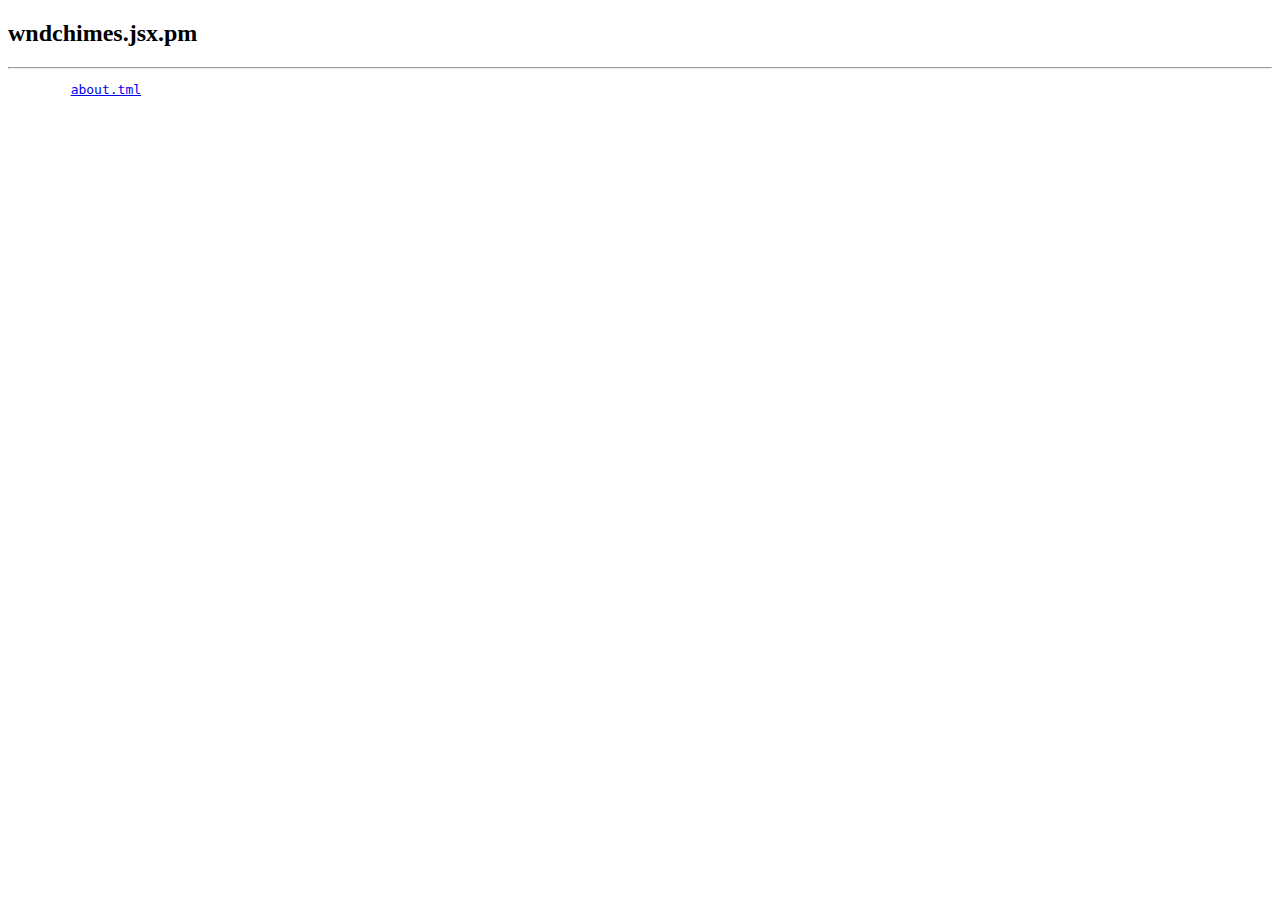
<file: index.html>
<!DOCTYPE html>
<html>

<head>
    <meta charset='utf-8'>
    <meta http-equiv='X-UA-Compatible' content='IE=edge'>
    <title>index</title>
    <meta name='viewport' content='width=device-width, initial-scale=1'>
    <!--<link rel='stylesheet' type='text/css' media='screen' href='main.css'>-->
    <!--<script src='main.js'></script>-->
</head>

<body>
    <h2>wndchimes.jsx.pm</h2>
    <hr>
    <pre>
        <a href="about.htl">about.tml</a>
    </pre>
</body>

</html>
</file>
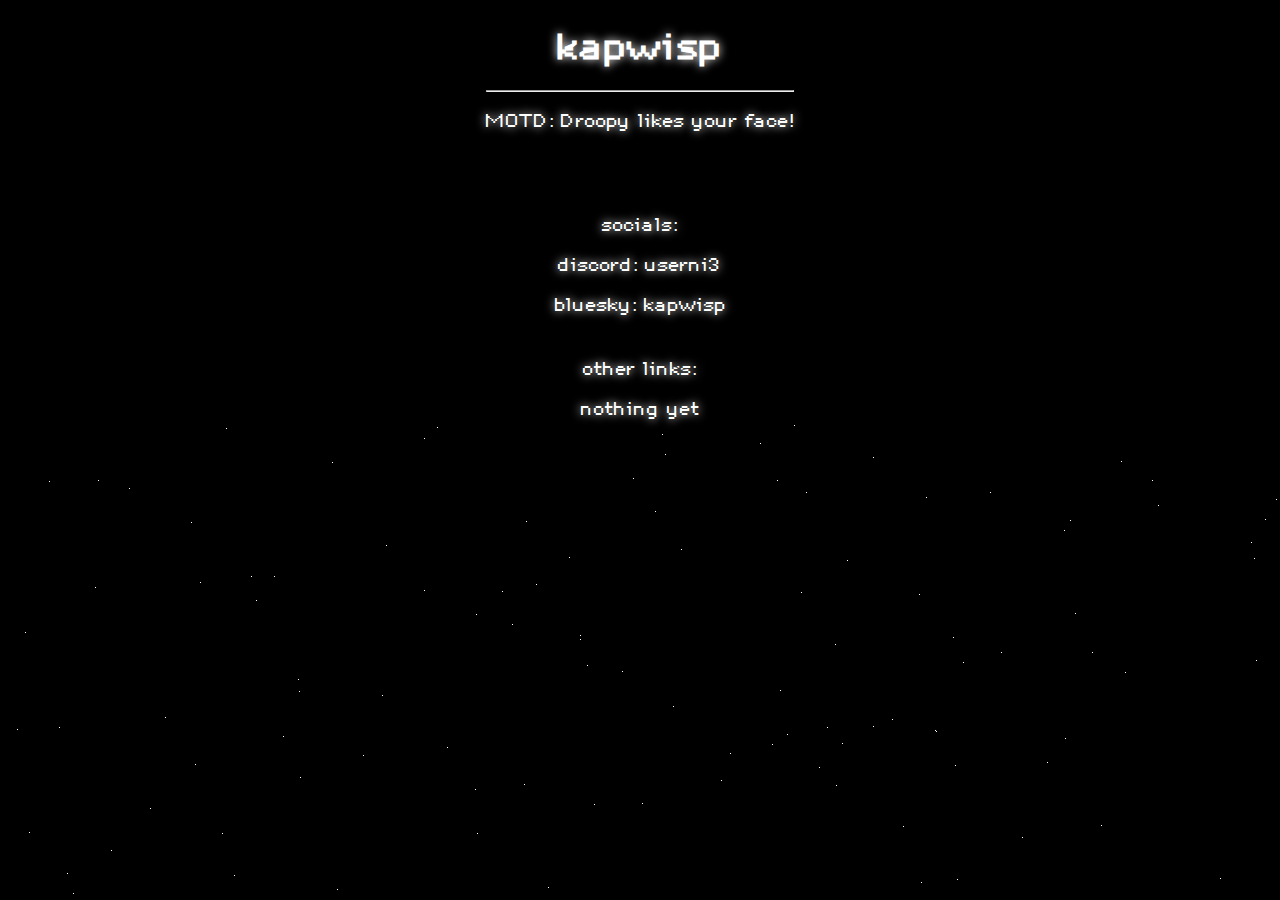
<file: archives/old-site/index.html>
<!DOCTYPE html>
<html>
    <head>
        <meta charset="utf-8">
        <meta http-equiv="X-UA-Compatible" content="IE=edge">

        <title>kapwisp</title>

        <link rel="icon" type="image/x-icon" href="/images/favicon.ico">

        <meta name="description" content="">
        <meta name="viewport" content="width=device-width, initial-scale=1">

        <link rel="stylesheet" href="other/style.css">
    </head>

    <body>
        <script src="other/script.js" async defer></script>
        <div id="main">
            <h1>kapwisp</h1>
            <hr></hr>
            <p id="motd">motd</p>
            <br></br>
            <p>socials:</p>

            <p>discord: userni3</p>
            <a href="https://bsky.app/profile/kapwisp.bsky.social">bluesky: kapwisp</a>
            
            <br></br>
            <p>other links:</p>
            <a href="">nothing yet</a>
        </div>

        <div id="stars"></div>
    </body>
</html>
</file>
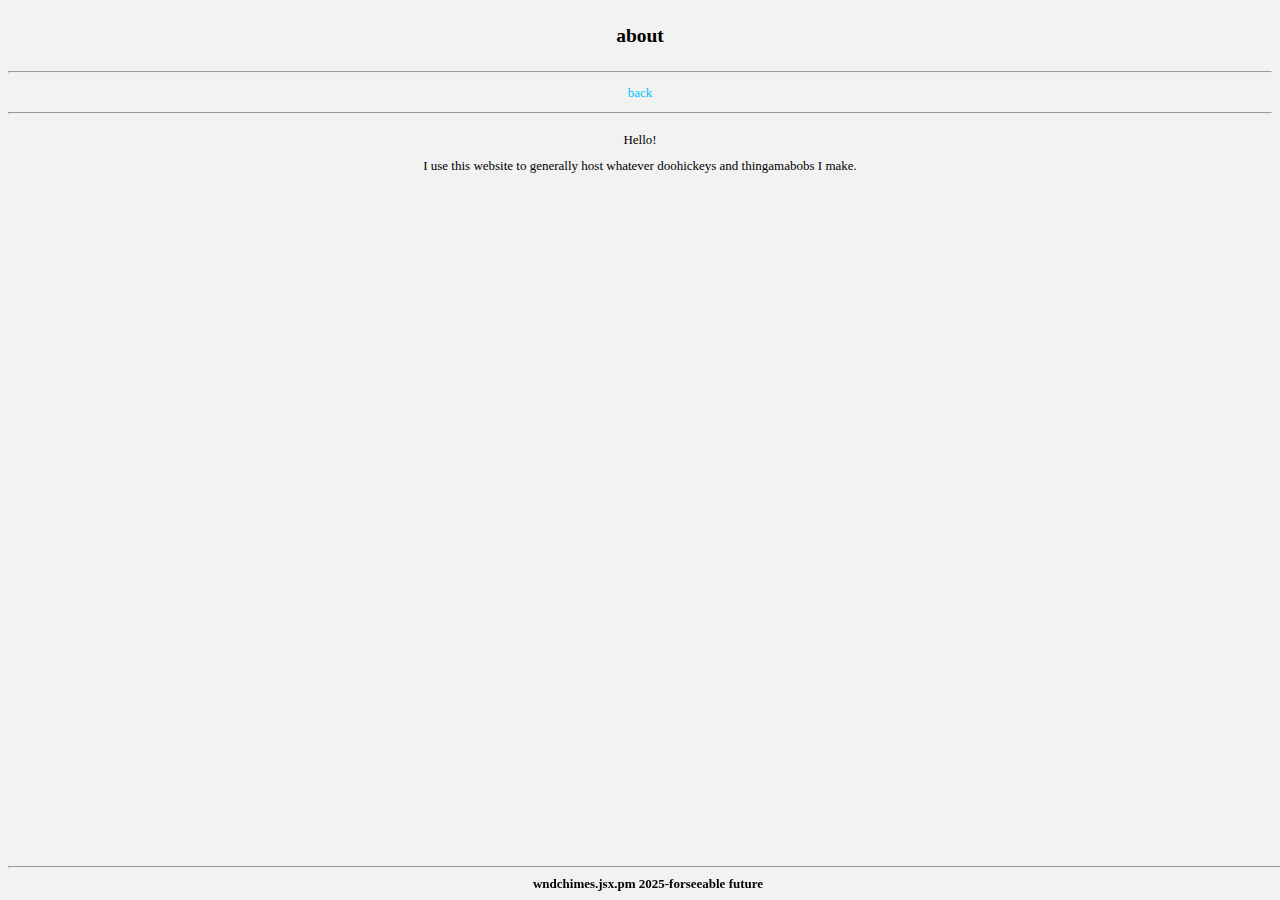
<file: pages/about.html>
<!DOCTYPE html>
<html>

<head>
    <meta charset='utf-8'>
    <meta http-equiv='X-UA-Compatible' content='IE=edge'>
    <title>about</title>
    <meta name='viewport' content='width=device-width, initial-scale=1'>
    <link rel='stylesheet' type='text/css' media='screen' href='../main.css'>
    <!--<script src='main.js'></script>-->
</head>

<body>
    <h2>about</h2>
    <hr>
    <a href="../index.html">back</a>
    <hr>

    <p>
        Hello! <br>
        I use this website to generally host whatever doohickeys and thingamabobs I make.
    </p>

    <footer>
        <hr>
        <p><b>wndchimes.jsx.pm 2025-forseeable future</b></p>
    </footer>
</body>

</html>
</file>
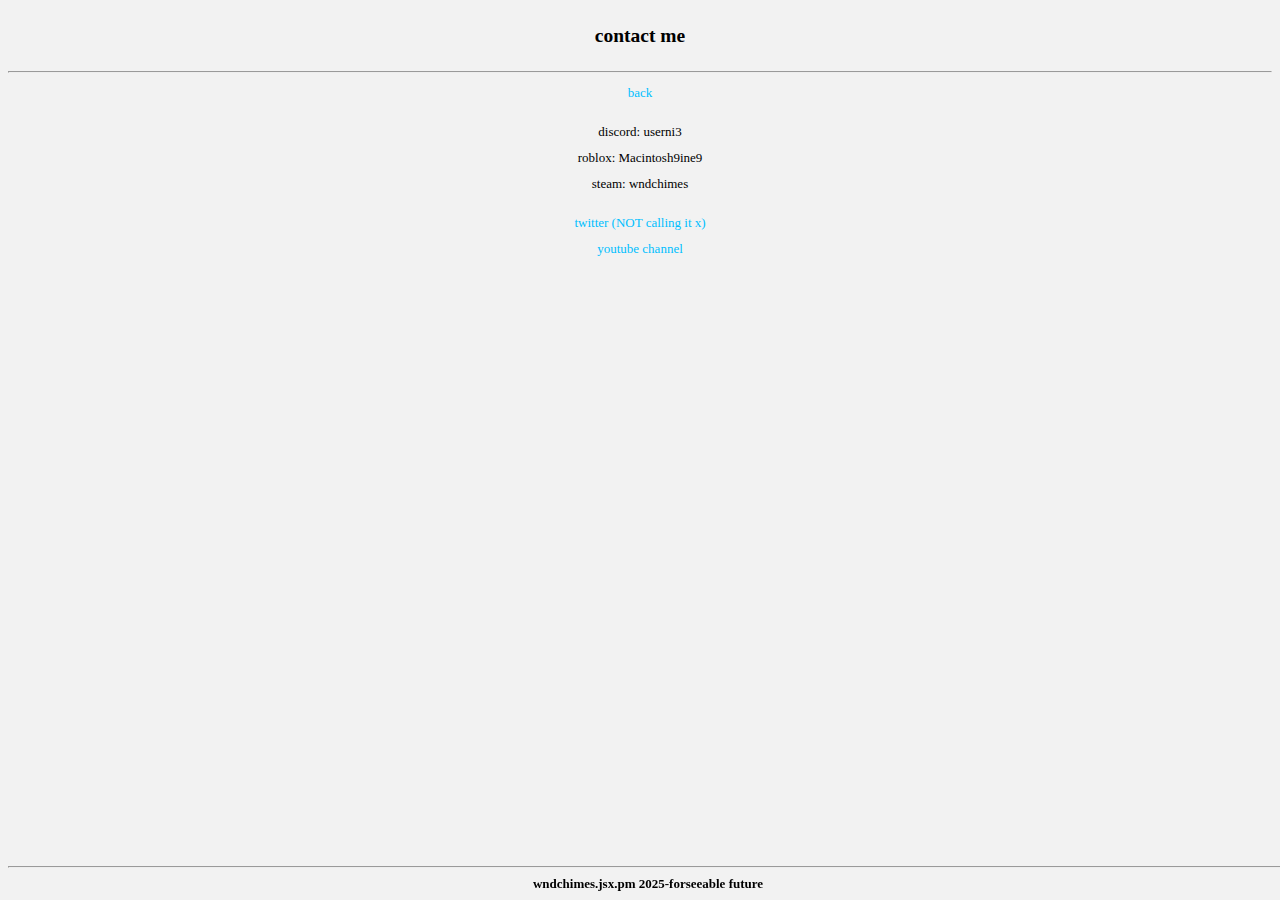
<file: pages/contact.html>
<!DOCTYPE html>
<html>

<head>
    <meta charset='utf-8'>
    <meta http-equiv='X-UA-Compatible' content='IE=edge'>
    <title>contact</title>
    <meta name='viewport' content='width=device-width, initial-scale=1'>
    <link rel='stylesheet' type='text/css' media='screen' href='../main.css'>
    <!--<script src='main.js'></script>-->
</head>

<body>
    <h2>contact me</h2>
    <hr>
    <a href="../index.html">back</a>
    <p>
        discord: userni3 <br>
        roblox: Macintosh9ine9 <br>
        steam: wndchimes
    </p>
    <a href="https://x.com/Z83lL82285">twitter (NOT calling it x)</a> <br>
    <a href="https://www.youtube.com/@pissgamingreal">youtube channel</a>

    <footer>
        <hr>
        <p><b>wndchimes.jsx.pm 2025-forseeable future</b></p>
    </footer>
</body>

</html>
</file>
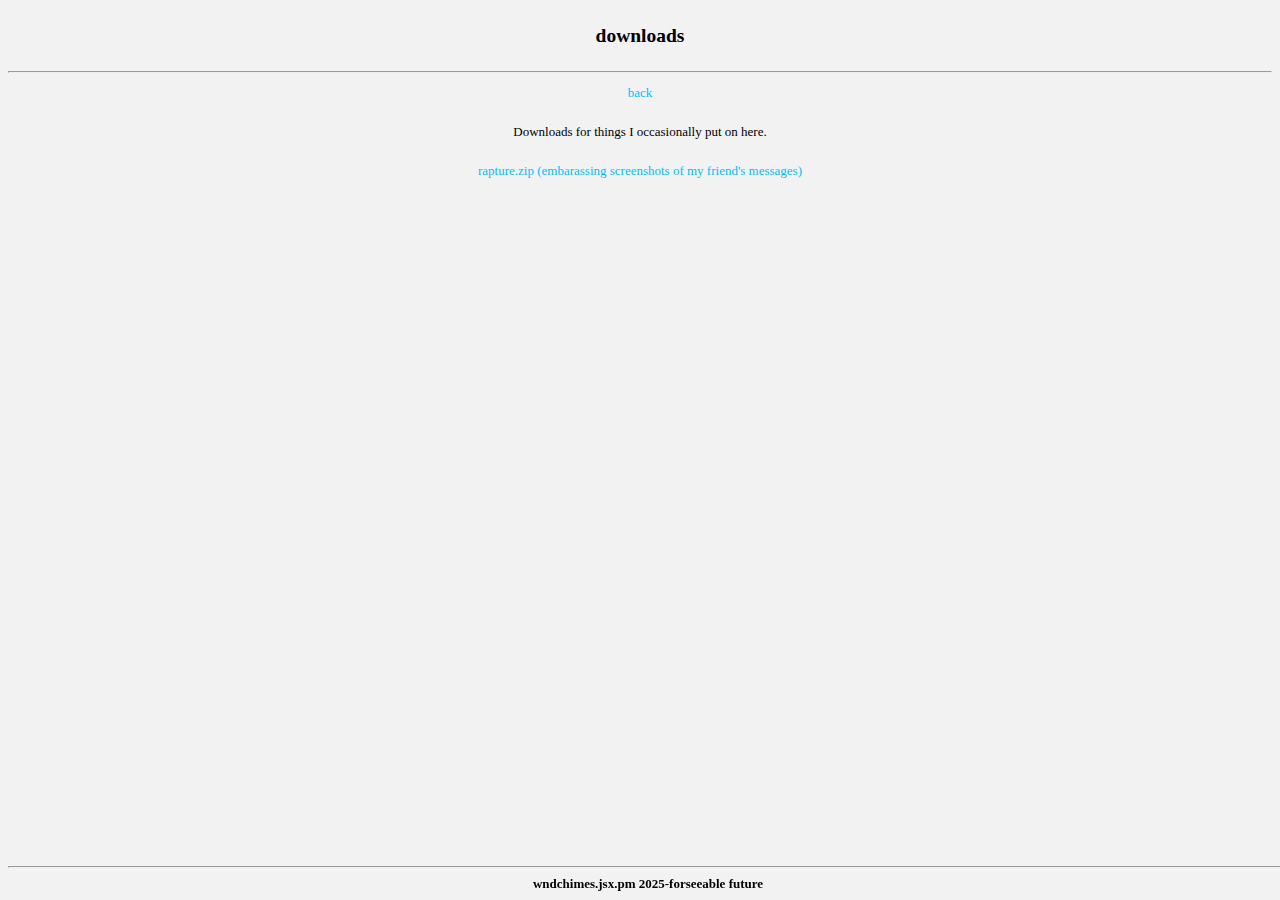
<file: pages/downloads.html>
<!DOCTYPE html>
<html>

<head>
    <meta charset='utf-8'>
    <meta http-equiv='X-UA-Compatible' content='IE=edge'>
    <title>index</title>
    <meta name='viewport' content='width=device-width, initial-scale=1'>
    <link rel='stylesheet' type='text/css' media='screen' href='../main.css'>
    <!--<script src='main.js'></script>-->
</head>

<body>
    <h2>downloads</h2>
    <hr>
    <a href="../index.html">back</a>
    <p>
        Downloads for things I occasionally put on here.
    </p>

    <ul>
        <li><a href="./files/rapture.zip" download>rapture.zip (embarassing screenshots of my friend's messages)</a></li>
    </ul>

    <footer>
        <hr>
        <p><b>wndchimes.jsx.pm 2025-forseeable future</b></p>
    </footer>
</body>

</html>
</file>
<file: main.css>
.centered {
    margin: auto;
    width: 50%;
}

.container {
    margin-top: 10vh;
    width: 75%;
    max-width: 1000px;
    border-style:dashed;
    border-color: #dfdfdf;
    border-radius: 10px;
    padding: 10px;
}

.shadowed {
    -webkit-box-shadow: 10px 10px 50px 30px rgb(212, 212, 212);
    box-shadow: 10x 10px 50px 30px rgb(212, 212, 212);
}

.aside {
    float: left;
    width: 20vh;
    border-style: dashed;
    border-color: #dfdfdf;
    height: 100%;
    border-radius: 10px;
    border-color: rgb(113, 129, 160);
    background-color:rgb(139, 158, 175);
}

.aside li {
    background-color: rgb(113, 129, 160);
    border-radius: 5px;
    transition: .2s;
    margin: 5px;
}

.aside h4 {
    color: #efefef;
}

.aside li:hover {
    background-color: rgb(86, 103, 134);
}

.clearfix::after {
  content: "";
  clear: both;
  display: table;
}

.border {
    border-style: dashed;
    border-color: #dfdfdf;
    border-radius: 10px;
}

video {
    width: 100%;
    height: auto;
    max-width: 500px;
}

ul, ol {
    list-style-type: none;
    padding-left: 0;
}

footer {
    position: fixed;
    bottom: 0;
    width: 100%;
    line-height: 0.5;
}

a {
    color: deepskyblue;
    transition: .2s;
    text-decoration: none;
}

a:hover {
    color: cornflowerblue;
}

body {
    line-height: 2;
    background-color: #f2f2f2;
    text-align: center;
    font-family: "ms gothic";
    font-size: 13px;
}

p {
    color: #000000;
}
</file>
<file: archives/old-site/other/style.css>
#main {
    margin-left: auto;
    margin-right: auto;
    max-width: fit-content;
    text-align: center;
}

@font-face {
    font-family: pixel;
    src: url(pixel.ttf);
}

a {
    color: white;
    text-decoration: none;
    transition: .5s;
}

a:hover {
    color: grey;
}

@keyframes star {
    from {
        transform: translateY(-500px);
    }
    to {
        transform: translateY(-2000px);
    }
}

.centered {
    display: block;
    margin-left: auto;
    margin-right: auto;
    width: 50%;
}

#stars {
    width: 1px;
    height: 1px;
    background: transparent;
    animation: star 30s linear infinite;
    box-shadow: 779px 1331px #fff, 324px 42px #fff, 303px 586px #fff,
    1312px 276px #fff, 451px 625px #fff, 521px 1931px #fff, 1087px 1871px #fff,
    36px 1546px #fff, 132px 934px #fff, 1698px 901px #fff, 1418px 664px #fff,
    1448px 1157px #fff, 1084px 232px #fff, 347px 1776px #fff, 1722px 243px #fff,
    1629px 835px #fff, 479px 969px #fff, 1231px 960px #fff, 586px 384px #fff,
    164px 527px #fff, 8px 646px #fff, 1150px 1126px #fff, 665px 1357px #fff,
    1556px 1982px #fff, 1260px 1961px #fff, 1675px 1741px #fff,
    1843px 1514px #fff, 718px 1628px #fff, 242px 1343px #fff, 1497px 1880px #fff,
    1364px 230px #fff, 1739px 1302px #fff, 636px 959px #fff, 304px 686px #fff,
    614px 751px #fff, 1935px 816px #fff, 1428px 60px #fff, 355px 335px #fff,
    1594px 158px #fff, 90px 60px #fff, 1553px 162px #fff, 1239px 1825px #fff,
    1945px 587px #fff, 749px 1785px #fff, 1987px 1172px #fff, 1301px 1237px #fff,
    1039px 342px #fff, 1585px 1481px #fff, 995px 1048px #fff, 524px 932px #fff,
    214px 413px #fff, 1701px 1300px #fff, 1037px 1613px #fff, 1871px 996px #fff,
    1360px 1635px #fff, 1110px 1313px #fff, 412px 1783px #fff, 1949px 177px #fff,
    903px 1854px #fff, 700px 1936px #fff, 378px 125px #fff, 308px 834px #fff,
    1118px 962px #fff, 1350px 1929px #fff, 781px 1811px #fff, 561px 137px #fff,
    757px 1148px #fff, 1670px 1979px #fff, 343px 739px #fff, 945px 795px #fff,
    576px 1903px #fff, 1078px 1436px #fff, 1583px 450px #fff, 1366px 474px #fff,
    297px 1873px #fff, 192px 162px #fff, 1624px 1633px #fff, 59px 453px #fff,
    82px 1872px #fff, 1933px 498px #fff, 1966px 1974px #fff, 1975px 1688px #fff,
    779px 314px #fff, 1858px 1543px #fff, 73px 1507px #fff, 1693px 975px #fff,
    1683px 108px #fff, 1768px 1654px #fff, 654px 14px #fff, 494px 171px #fff,
    1689px 1895px #fff, 1660px 263px #fff, 1031px 903px #fff, 1203px 1393px #fff,
    1333px 1421px #fff, 1113px 41px #fff, 1206px 1645px #fff, 1325px 1635px #fff,
    142px 388px #fff, 572px 215px #fff, 1535px 296px #fff, 1419px 407px #fff,
    1379px 1003px #fff, 329px 469px #fff, 1791px 1652px #fff, 935px 1802px #fff,
    1330px 1820px #fff, 421px 1933px #fff, 828px 365px #fff, 275px 316px #fff,
    707px 960px #fff, 1605px 1554px #fff, 625px 58px #fff, 717px 1697px #fff,
    1669px 246px #fff, 1925px 322px #fff, 1154px 1803px #fff, 1929px 295px #fff,
    1248px 240px #fff, 1045px 1755px #fff, 166px 942px #fff, 1888px 1773px #fff,
    678px 1963px #fff, 1370px 569px #fff, 1974px 1400px #fff, 1786px 460px #fff,
    51px 307px #fff, 784px 1400px #fff, 730px 1258px #fff, 1712px 393px #fff,
    416px 170px #fff, 1797px 1932px #fff, 572px 219px #fff, 1557px 1856px #fff,
    218px 8px #fff, 348px 1334px #fff, 469px 413px #fff, 385px 1738px #fff,
    1357px 1818px #fff, 240px 942px #fff, 248px 1847px #fff, 1535px 806px #fff,
    236px 1514px #fff, 1429px 1556px #fff, 73px 1633px #fff, 1398px 1121px #fff,
    671px 1301px #fff, 1404px 1663px #fff, 740px 1018px #fff, 1600px 377px #fff,
    785px 514px #fff, 112px 1084px #fff, 1915px 1887px #fff, 1463px 1848px #fff,
    687px 1115px #fff, 1268px 1768px #fff, 1729px 1425px #fff,
    1284px 1022px #fff, 801px 974px #fff, 1975px 1317px #fff, 1354px 834px #fff,
    1446px 1484px #fff, 1283px 1786px #fff, 11px 523px #fff, 1842px 236px #fff,
    1355px 654px #fff, 429px 7px #fff, 1033px 1128px #fff, 157px 297px #fff,
    545px 635px #fff, 52px 1080px #fff, 827px 1520px #fff, 1121px 490px #fff,
    9px 309px #fff, 1744px 1586px #fff, 1014px 417px #fff, 1534px 524px #fff,
    958px 552px #fff, 1403px 1496px #fff, 387px 703px #fff, 1522px 548px #fff,
    1355px 282px #fff, 1532px 601px #fff, 1838px 790px #fff, 290px 259px #fff,
    295px 598px #fff, 1601px 539px #fff, 1561px 1272px #fff, 34px 1922px #fff,
    1024px 543px #fff, 467px 369px #fff, 722px 333px #fff, 1976px 1255px #fff,
    766px 983px #fff, 1582px 1285px #fff, 12px 512px #fff, 617px 1410px #fff,
    682px 577px #fff, 1334px 1438px #fff, 439px 327px #fff, 1617px 1661px #fff,
    673px 129px #fff, 794px 941px #fff, 1386px 1902px #fff, 37px 1353px #fff,
    1467px 1353px #fff, 416px 18px #fff, 187px 344px #fff, 200px 1898px #fff,
    1491px 1619px #fff, 811px 347px #fff, 924px 1827px #fff, 945px 217px #fff,
    1735px 1228px #fff, 379px 1890px #fff, 79px 761px #fff, 825px 1837px #fff,
    1980px 1558px #fff, 1308px 1573px #fff, 1488px 1726px #fff,
    382px 1208px #fff, 522px 595px #fff, 1277px 1898px #fff, 354px 552px #fff,
    161px 1784px #fff, 614px 251px #fff, 526px 1576px #fff, 17px 212px #fff,
    179px 996px #fff, 467px 1208px #fff, 1944px 1838px #fff, 1140px 1093px #fff,
    858px 1007px #fff, 200px 1064px #fff, 423px 1964px #fff, 1945px 439px #fff,
    1377px 689px #fff, 1120px 1437px #fff, 1876px 668px #fff, 907px 1324px #fff,
    343px 1976px #fff, 1816px 1501px #fff, 1849px 177px #fff, 647px 91px #fff,
    1984px 1012px #fff, 1336px 1300px #fff, 128px 648px #fff, 305px 1060px #fff,
    1324px 826px #fff, 1263px 1314px #fff, 1801px 629px #fff, 1614px 1555px #fff,
    1634px 90px #fff, 1603px 452px #fff, 891px 1984px #fff, 1556px 1906px #fff,
    121px 68px #fff, 1676px 1714px #fff, 516px 936px #fff, 1947px 1492px #fff,
    1455px 1519px #fff, 45px 602px #fff, 205px 1039px #fff, 793px 172px #fff,
    1562px 1739px #fff, 1056px 110px #fff, 1512px 379px #fff, 1795px 1621px #fff,
    1848px 607px #fff, 262px 1719px #fff, 477px 991px #fff, 483px 883px #fff,
    1239px 1197px #fff, 1496px 647px #fff, 1649px 25px #fff, 1491px 1946px #fff,
    119px 996px #fff, 179px 1472px #fff, 1341px 808px #fff, 1565px 1700px #fff,
    407px 1544px #fff, 1754px 357px #fff, 1288px 981px #fff, 902px 1997px #fff,
    1755px 1668px #fff, 186px 877px #fff, 1202px 1882px #fff, 461px 1213px #fff,
    1400px 748px #fff, 1969px 1899px #fff, 809px 522px #fff, 514px 1219px #fff,
    374px 275px #fff, 938px 1973px #fff, 357px 552px #fff, 144px 1722px #fff,
    1572px 912px #fff, 402px 1858px #fff, 1544px 1195px #fff, 667px 1257px #fff,
    727px 1496px #fff, 993px 232px #fff, 1772px 313px #fff, 1040px 1590px #fff,
    1204px 1973px #fff, 1268px 79px #fff, 1555px 1048px #fff, 986px 1707px #fff,
    978px 1710px #fff, 713px 360px #fff, 407px 863px #fff, 461px 736px #fff,
    284px 1608px #fff, 103px 430px #fff, 1283px 1319px #fff, 977px 1186px #fff,
    1966px 1516px #fff, 1287px 1129px #fff, 70px 1098px #fff, 1189px 889px #fff,
    1126px 1734px #fff, 309px 1292px #fff, 879px 764px #fff, 65px 473px #fff,
    1003px 1959px #fff, 658px 791px #fff, 402px 1576px #fff, 35px 622px #fff,
    529px 1589px #fff, 164px 666px #fff, 1876px 1290px #fff, 1541px 526px #fff,
    270px 1297px #fff, 440px 865px #fff, 1500px 802px #fff, 182px 1754px #fff,
    1264px 892px #fff, 272px 1249px #fff, 1289px 1535px #fff, 190px 1646px #fff,
    955px 242px #fff, 1456px 1597px #fff, 1727px 1983px #fff, 635px 801px #fff,
    226px 455px #fff, 1396px 1710px #fff, 849px 1863px #fff, 237px 1264px #fff,
    839px 140px #fff, 1122px 735px #fff, 1280px 15px #fff, 1318px 242px #fff,
    1819px 1148px #fff, 333px 1392px #fff, 1949px 553px #fff, 1878px 1332px #fff,
    467px 548px #fff, 1812px 1082px #fff, 1067px 193px #fff, 243px 156px #fff,
    483px 1616px #fff, 1714px 933px #fff, 759px 1800px #fff, 1822px 995px #fff,
    1877px 572px #fff, 581px 1084px #fff, 107px 732px #fff, 642px 1837px #fff,
    166px 1493px #fff, 1555px 198px #fff, 819px 307px #fff, 947px 345px #fff,
    827px 224px #fff, 927px 1394px #fff, 540px 467px #fff, 1093px 405px #fff,
    1140px 927px #fff, 130px 529px #fff, 33px 1980px #fff, 1147px 1663px #fff,
    1616px 1436px #fff, 528px 710px #fff, 798px 1100px #fff, 505px 1480px #fff,
    899px 641px #fff, 1909px 1949px #fff, 1311px 964px #fff, 979px 1301px #fff,
    1393px 969px #fff, 1793px 1886px #fff, 292px 357px #fff, 1196px 1718px #fff,
    1290px 1994px #fff, 537px 1973px #fff, 1181px 1674px #fff,
    1740px 1566px #fff, 1307px 265px #fff, 922px 522px #fff, 1892px 472px #fff,
    384px 1746px #fff, 392px 1098px #fff, 647px 548px #fff, 390px 1498px #fff,
    1246px 138px #fff, 730px 876px #fff, 192px 1472px #fff, 1790px 1789px #fff,
    928px 311px #fff, 1253px 1647px #fff, 747px 1921px #fff, 1561px 1025px #fff,
    1533px 1292px #fff, 1985px 195px #fff, 728px 729px #fff, 1712px 1936px #fff,
    512px 1717px #fff, 1528px 483px #fff, 313px 1642px #fff, 281px 1849px #fff,
    1212px 799px #fff, 435px 1191px #fff, 1422px 611px #fff, 1718px 1964px #fff,
    411px 944px #fff, 210px 636px #fff, 1502px 1295px #fff, 1434px 349px #fff,
    769px 60px #fff, 747px 1053px #fff, 789px 504px #fff, 1436px 1264px #fff,
    1893px 1225px #fff, 1394px 1788px #fff, 1108px 1317px #fff,
    1673px 1395px #fff, 854px 1010px #fff, 1705px 80px #fff, 1858px 148px #fff,
    1729px 344px #fff, 1388px 664px #fff, 895px 406px #fff, 1479px 157px #fff,
    1441px 1157px #fff, 552px 1900px #fff, 516px 364px #fff, 1647px 189px #fff,
    1427px 1071px #fff, 785px 729px #fff, 1080px 1710px #fff, 504px 204px #fff,
    1177px 1622px #fff, 657px 34px #fff, 1296px 1099px #fff, 248px 180px #fff,
    1212px 1568px #fff, 667px 1562px #fff, 695px 841px #fff, 1608px 1247px #fff,
    751px 882px #fff, 87px 167px #fff, 607px 1368px #fff, 1363px 1203px #fff,
    1836px 317px #fff, 1668px 1703px #fff, 830px 1154px #fff, 1721px 1398px #fff,
    1601px 1280px #fff, 976px 874px #fff, 1743px 254px #fff, 1020px 1815px #fff,
    1670px 1766px #fff, 1890px 735px #fff, 1379px 136px #fff, 1864px 695px #fff,
    206px 965px #fff, 1404px 1932px #fff, 1923px 1360px #fff, 247px 682px #fff,
    519px 1708px #fff, 645px 750px #fff, 1164px 1204px #fff, 834px 323px #fff,
    172px 1350px #fff, 213px 972px #fff, 1837px 190px #fff, 285px 1806px #fff,
    1047px 1299px #fff, 1548px 825px #fff, 1730px 324px #fff, 1346px 1909px #fff,
    772px 270px #fff, 345px 1190px #fff, 478px 1433px #fff, 1479px 25px #fff,
    1994px 1830px #fff, 1744px 732px #fff, 20px 1635px #fff, 690px 1795px #fff,
    1594px 569px #fff, 579px 245px #fff, 1398px 733px #fff, 408px 1352px #fff,
    1774px 120px #fff, 1152px 1370px #fff, 1698px 1810px #fff, 710px 1450px #fff,
    665px 286px #fff, 493px 1720px #fff, 786px 5px #fff, 637px 1140px #fff,
    764px 324px #fff, 927px 310px #fff, 938px 1424px #fff, 1884px 744px #fff,
    913px 462px #fff, 1831px 1936px #fff, 1527px 249px #fff, 36px 1381px #fff,
    1597px 581px #fff, 1530px 355px #fff, 949px 459px #fff, 799px 828px #fff,
    242px 1471px #fff, 654px 797px #fff, 796px 594px #fff, 1365px 678px #fff,
    752px 23px #fff, 1630px 541px #fff, 982px 72px #fff, 1733px 1831px #fff,
    21px 412px #fff, 775px 998px #fff, 335px 1945px #fff, 264px 583px #fff,
    158px 1311px #fff, 528px 164px #fff, 1978px 574px #fff, 717px 1203px #fff,
    734px 1591px #fff, 1555px 820px #fff, 16px 1943px #fff, 1625px 1177px #fff,
    1236px 690px #fff, 1585px 1590px #fff, 1737px 1728px #fff, 721px 698px #fff,
    1804px 1186px #fff, 166px 980px #fff, 1850px 230px #fff, 330px 1712px #fff,
    95px 797px #fff, 1948px 1078px #fff, 469px 939px #fff, 1269px 1899px #fff,
    955px 1220px #fff, 1137px 1075px #fff, 312px 1293px #fff, 986px 1762px #fff,
    1103px 1238px #fff, 428px 1993px #fff, 355px 570px #fff, 977px 1836px #fff,
    1395px 1092px #fff, 276px 913px #fff, 1743px 656px #fff, 773px 502px #fff,
    1686px 1322px #fff, 1516px 1945px #fff, 1334px 501px #fff, 266px 156px #fff,
    455px 655px #fff, 798px 72px #fff, 1059px 1259px #fff, 1402px 1687px #fff,
    236px 1329px #fff, 1455px 786px #fff, 146px 1228px #fff, 1851px 823px #fff,
    1062px 100px #fff, 1220px 953px #fff, 20px 1826px #fff, 36px 1063px #fff,
    1525px 338px #fff, 790px 1521px #fff, 741px 1099px #fff, 288px 1489px #fff,
    700px 1060px #fff, 390px 1071px #fff, 411px 1036px #fff, 1853px 1072px #fff,
    1446px 1085px #fff, 1164px 874px #fff, 924px 925px #fff, 291px 271px #fff,
    1257px 1964px #fff, 1580px 1352px #fff, 1507px 1216px #fff, 211px 956px #fff,
    985px 1195px #fff, 975px 1640px #fff, 518px 101px #fff, 663px 1395px #fff,
    914px 532px #fff, 145px 1320px #fff, 69px 1397px #fff, 982px 523px #fff,
    257px 725px #fff, 1599px 831px #fff, 1636px 1513px #fff, 1250px 1158px #fff,
    1132px 604px #fff, 183px 102px #fff, 1057px 318px #fff, 1247px 1835px #fff,
    1983px 1110px #fff, 1077px 1455px #fff, 921px 1770px #fff, 806px 1350px #fff,
    1938px 1992px #fff, 855px 1260px #fff, 902px 1345px #fff, 658px 1908px #fff,
    1845px 679px #fff, 712px 1482px #fff, 595px 950px #fff, 1784px 1992px #fff,
    1847px 1785px #fff, 691px 1004px #fff, 175px 1179px #fff, 1666px 1911px #fff,
    41px 61px #fff, 971px 1080px #fff, 1830px 1450px #fff, 1351px 1518px #fff,
    1257px 99px #fff, 1395px 1498px #fff, 1117px 252px #fff, 1779px 597px #fff,
    1346px 729px #fff, 1108px 1144px #fff, 402px 691px #fff, 72px 496px #fff,
    1673px 1604px #fff, 1497px 974px #fff, 1865px 1664px #fff, 88px 806px #fff,
    918px 77px #fff, 244px 1118px #fff, 256px 1820px #fff, 1851px 1840px #fff,
    605px 1851px #fff, 634px 383px #fff, 865px 37px #fff, 943px 1024px #fff,
    1951px 177px #fff, 1097px 523px #fff, 985px 1700px #fff, 1243px 122px #fff,
    768px 1070px #fff, 468px 194px #fff, 320px 1867px #fff, 1850px 185px #fff,
    380px 1616px #fff, 468px 1294px #fff, 1122px 1743px #fff, 884px 299px #fff,
    1300px 1917px #fff, 1860px 396px #fff, 1270px 990px #fff, 529px 733px #fff,
    1975px 1347px #fff, 1885px 685px #fff, 226px 506px #fff, 651px 878px #fff,
    1323px 680px #fff, 1284px 680px #fff, 238px 1967px #fff, 911px 174px #fff,
    1111px 521px #fff, 1150px 85px #fff, 794px 502px #fff, 484px 1856px #fff,
    1809px 368px #fff, 112px 953px #fff, 590px 1009px #fff, 1655px 311px #fff,
    100px 1026px #fff, 1803px 352px #fff, 865px 306px #fff, 1077px 1019px #fff,
    1335px 872px #fff, 1647px 1298px #fff, 1233px 1387px #fff, 698px 1036px #fff,
    659px 1860px #fff, 388px 1412px #fff, 1212px 458px #fff, 755px 1468px #fff,
    696px 1654px #fff, 1144px 60px #fff;
}

body {
    font-family: pixel;
    background-color: black;
    color: white;
    text-shadow: 0 0 10px;
}
</file>
